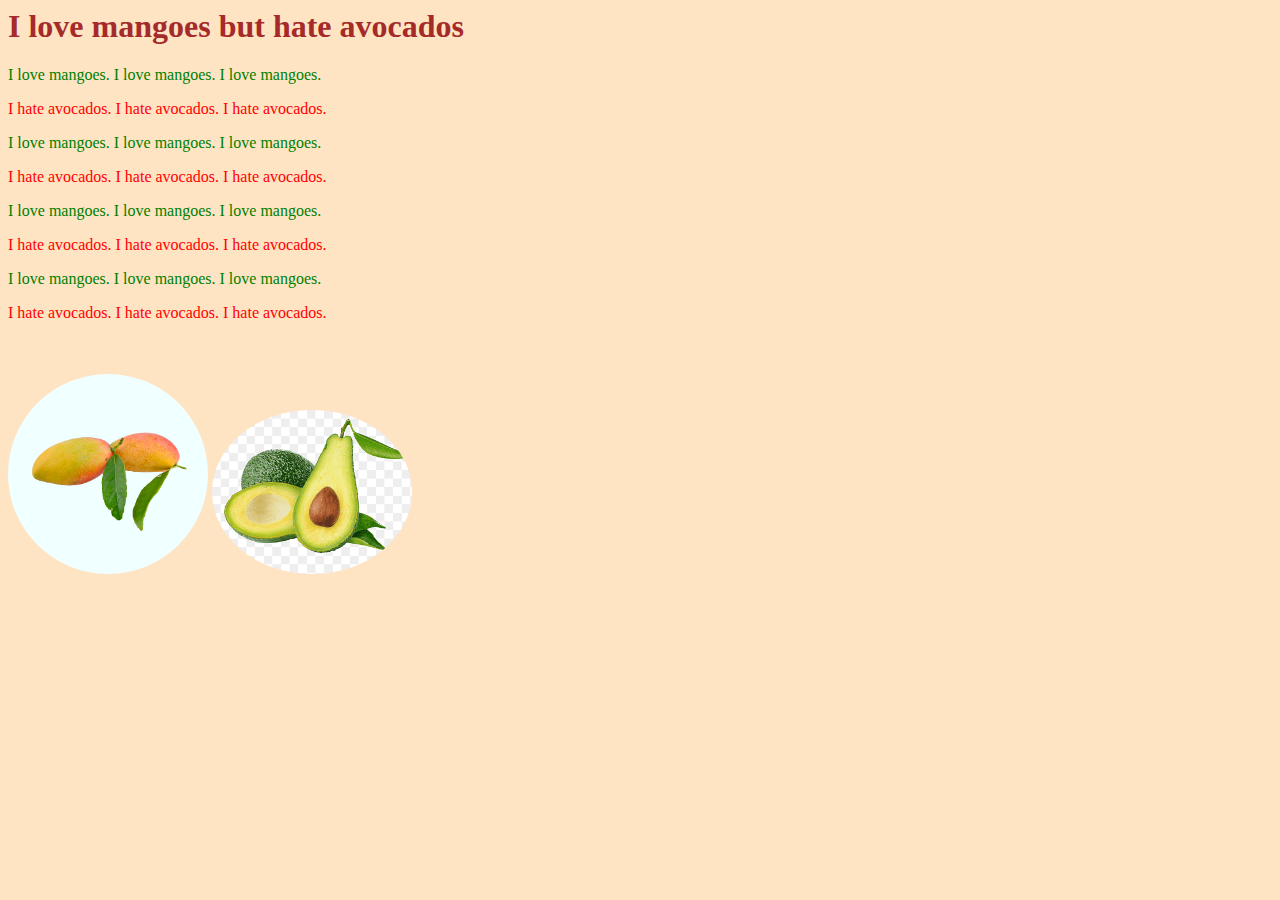
<file: index.html>
<html>
    <head>
        <title>Intermediate CSS</title>
        <link rel="stylesheet" href="index-style.css">
    </head>
    <body>

        <h1>I love mangoes but hate avocados</h1>

        <p class="mango-love">I love mangoes. I love mangoes. I love mangoes.</p>

        <p class="avocado-hate">I hate avocados. I hate avocados. I hate avocados.</p>

        <p class="mango-love">I love mangoes. I love mangoes. I love mangoes.</p>

        <p class="avocado-hate">I hate avocados. I hate avocados. I hate avocados.</p>

        <p class="mango-love">I love mangoes. I love mangoes. I love mangoes.</p>

        <p class="avocado-hate">I hate avocados. I hate avocados. I hate avocados.</p>

        <p class="mango-love">I love mangoes. I love mangoes. I love mangoes.</p>

        <p class="avocado-hate">I hate avocados. I hate avocados. I hate avocados.</p>

        <br>
        <br>

        <img class="mango-image"
        src="Mango1.png"
        alt="mango"
        />

        <img class="avocado-image"
        src="avocado.png"
        alt="avocado"
        />

    </body>
</html>
</file>
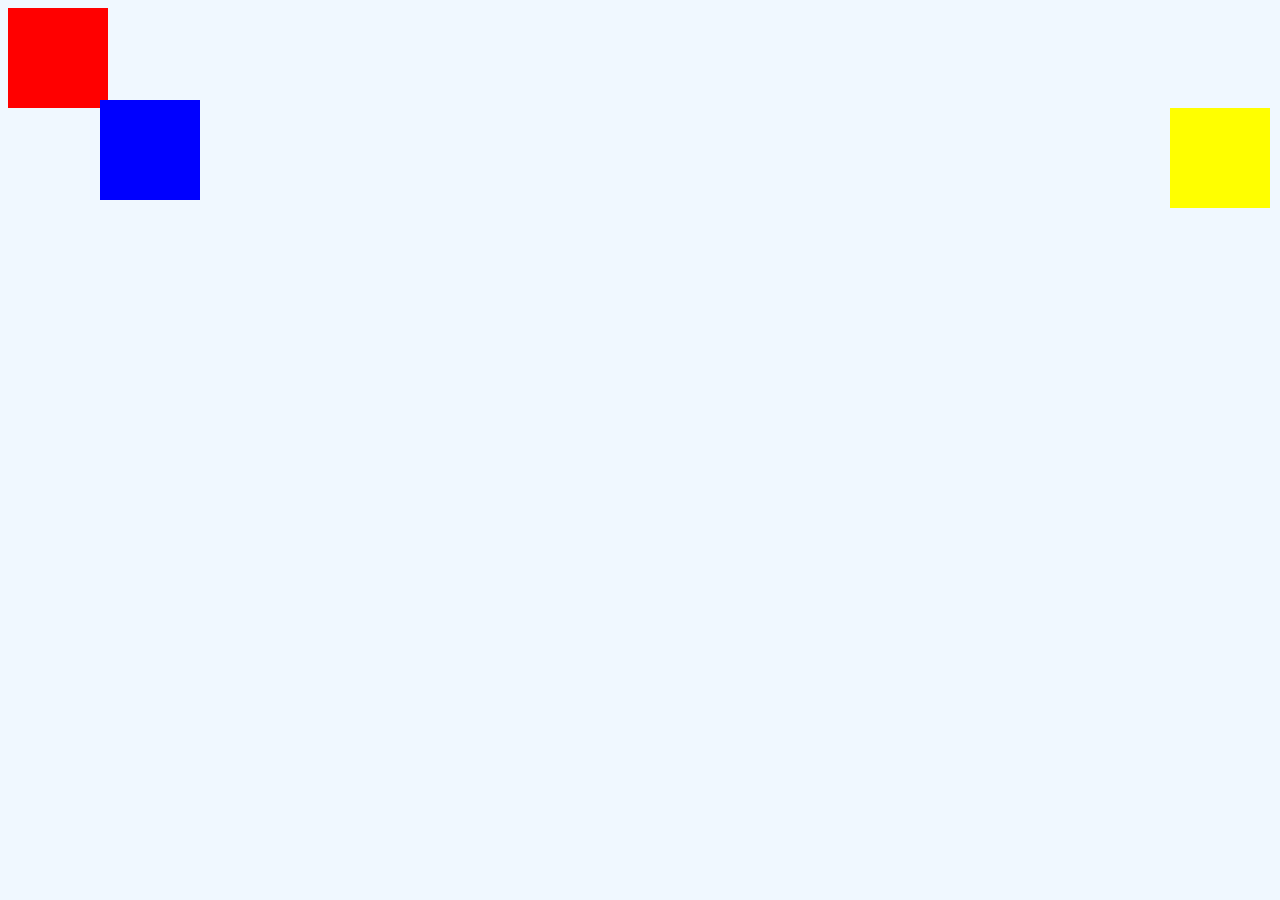
<file: Challenge1/index.html>
<html>
    <head>
        <title>Disa Gaur</title>
        <link rel="stylesheet" href="index-style.css"/>
        <link rel="shortcut icon" href="favicon.ico?v=2" type="image/x-icon"/>
    </head>
    <body>
        <div class="top-container">
        </div>

        <div class="middle-container">
        </div>

        <div class="bottom-container">
        </div>

    </body>
</html>
</file>
<file: index-style.css>
body{
    background-color: bisque;
}

h1{
    color: brown;
}

img{
    background-color:azure;
}

img:hover{
   background-color: yellow;
}

.mango-love{
    color:green;
    font-family:cursive;
    font-size:20x;
}

.avocado-hate{
    color:red;
    font-family:cursive;
    font-size:20x;
}

.mango-image{
    border-radius: 50%;
    width: 200px;
    
}

.avocado-image{
    border-radius: 50%;
    width: 200px;
}
</file>
<file: Challenge1/index-style.css>
body{
    background-color:aliceblue;
}

h1{
    margin-top: 0;
}

.top-container{
    background-color: red;
    height: 100px;
    width: 100px;
    /* position: absolute; */
    top:200px;
    left: 100px;
    
}

.middle-container{
    background-color: blue;
    height: 100px;
    width: 100px;
    position:absolute;
    top:100px;
    left:100px;
    
}

.bottom-container{
    background-color: yellow;
    height:100px;
    width: 100px;
    position: absolute;
    /* top:100px; */
    right: 10px;
    
}
</file>
